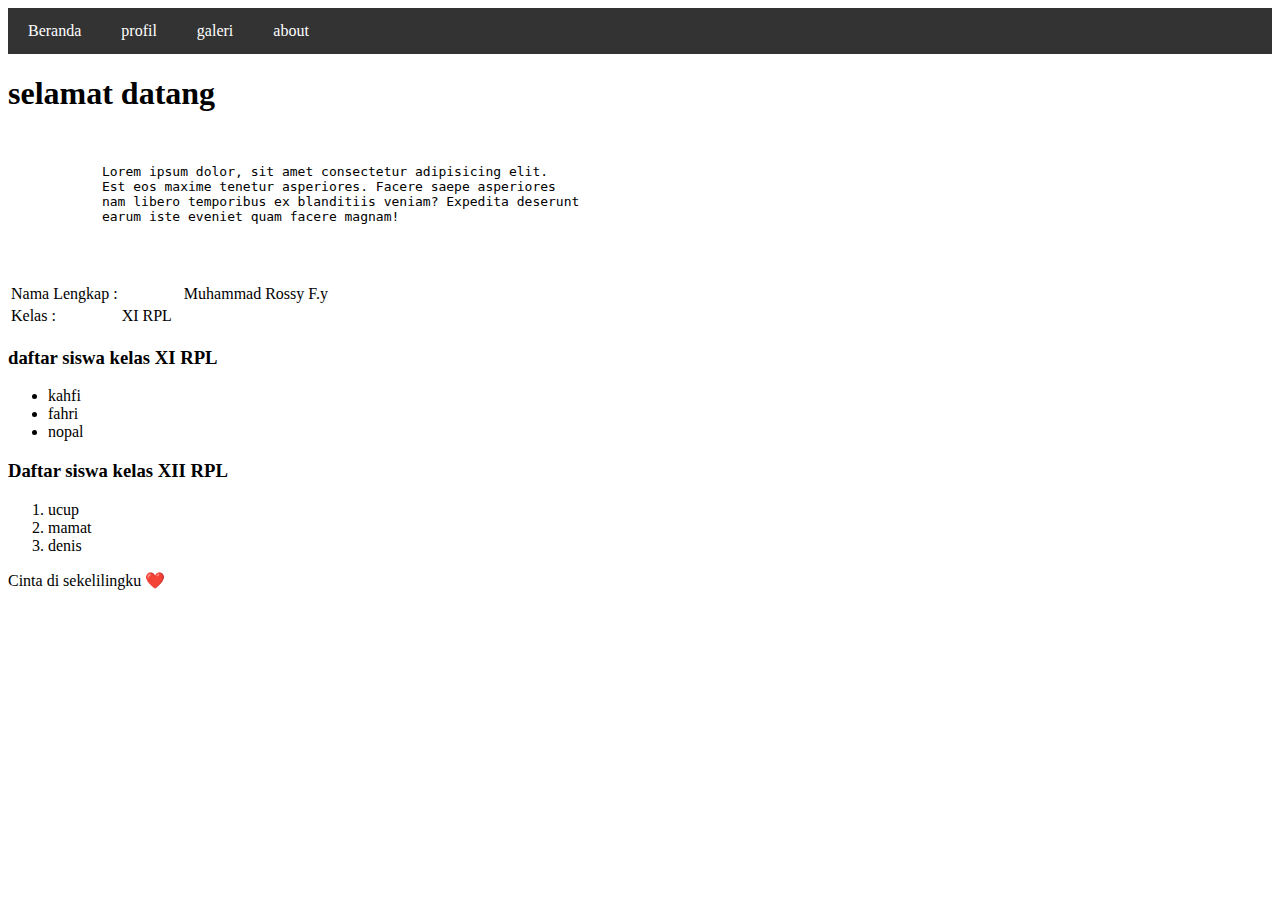
<file: index.html>
<!DOCTYPE html>
<html lang="en">
<head>
    <meta charset="UTF-8">
    <meta name="viewport" content="width=device-width, initial-scale=1.0">
    <title>Document</title>

    <style>
        nav ul {
            list-style: none;            /* hilangkan titik list */
            padding: 0;
            margin: 0;
            background-color: #333;
            overflow: hidden;
        }

        nav ul li {
            float: left;                 /* sejajarkan ke samping */
        }

        nav ul li a {
            display: block;
            color: white;
            text-decoration: none;
            padding: 14px 20px;
        }

        nav ul li a:hover {
            background-color: #555;      /* warna saat kursor di atas menu */
        }
    </style>
</head>
<body>
    <nav>
        <ul>
            <li><a href="index.html">Beranda</a></li>
            <li><a href="Profil.html">profil</a></li>
            <li><a href="galeri.html">galeri</a></li>
            <li><a href="about.html">about</a></li>
        </ul>
    </nav>

    <h1>
        selamat datang
    </h1>

    <pre>
        <div class="border-love">
            Lorem ipsum dolor, sit amet consectetur adipisicing elit.
            Est eos maxime tenetur asperiores. Facere saepe asperiores
            nam libero temporibus ex blanditiis veniam? Expedita deserunt
            earum iste eveniet quam facere magnam!
        </div>
    </pre>

    <table>
        <tr>
            <td>Nama Lengkap :</td>
            <td></td>
            <td></td>
            <td></td>
            <td>Muhammad Rossy F.y</td>
        </tr>

        <tr>
            <td>Kelas :</td>
            <td>XI RPL</td>
        </tr>
    </table>

    <h3>
        daftar siswa kelas XI RPL
    </h3>
    <ul>
        <li>kahfi</li>
        <li>fahri</li>
        <li>nopal</li>
    </ul>

    <h3>
        Daftar siswa kelas XII RPL
    </h3>
    <ol>
        <li>ucup</li>
        <li>mamat</li>
        <li>denis</li>
    </ol>

    Cinta di sekelilingku ❤️
</body>
</html>
</file>
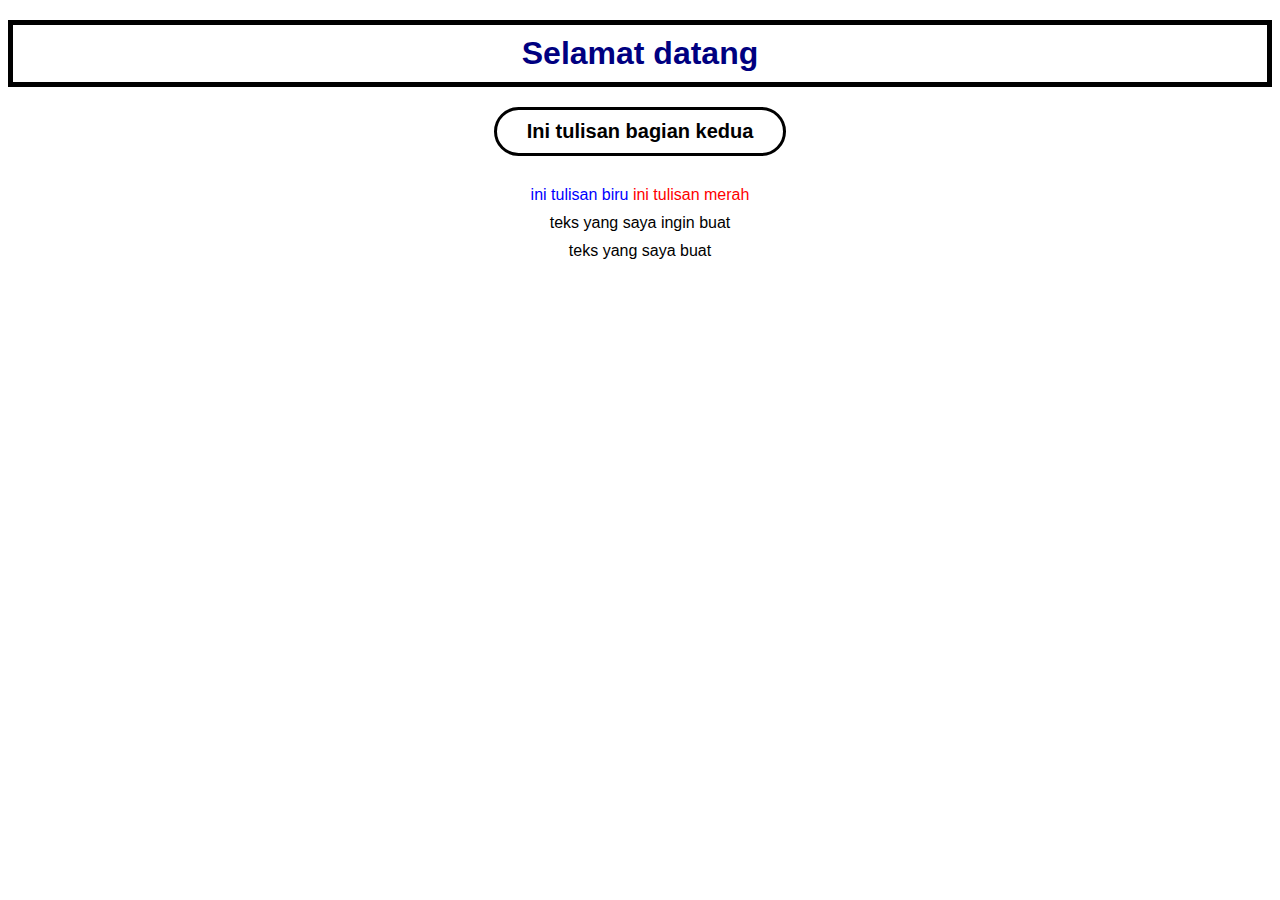
<file: index-alone.html>
<!DOCTYPE html>
<html lang="id">
<head>
    <meta charset="UTF-8">
    <meta name="viewport" content="width=device-width, initial-scale=1.0">
    <title>HTML dengan CSS</title>
    <style>
        body {
            text-align: center;
            font-family: Arial, Helvetica, sans-serif;
            background-color: white;
        }

        h1 {
            color: navy;
            border: 5px solid black;
            padding: 10px;
            margin: 20px 0;
        }

        .kotak {
            border: 3px solid black;
            border-radius: 25px;
            display: inline-block;
            padding: 10px 30px;
            font-size: 20px;
            font-weight: bold;
            margin-bottom: 20px;
        }

        .biru {
            color: blue;
        }

        .merah {
            color: red;
        }

        p {
            margin: 10px;
        }
    </style>
</head>
<body>
    <h1>Selamat datang</h1>

    <div class="kotak">Ini tulisan bagian kedua</div>

    <p>
        <span class="biru">ini tulisan biru</span>
        <span class="merah">ini tulisan merah</span>
    </p>

    <p>teks yang saya ingin buat</p>
    <p>teks yang saya buat</p>
</body>
</html>
</file>
